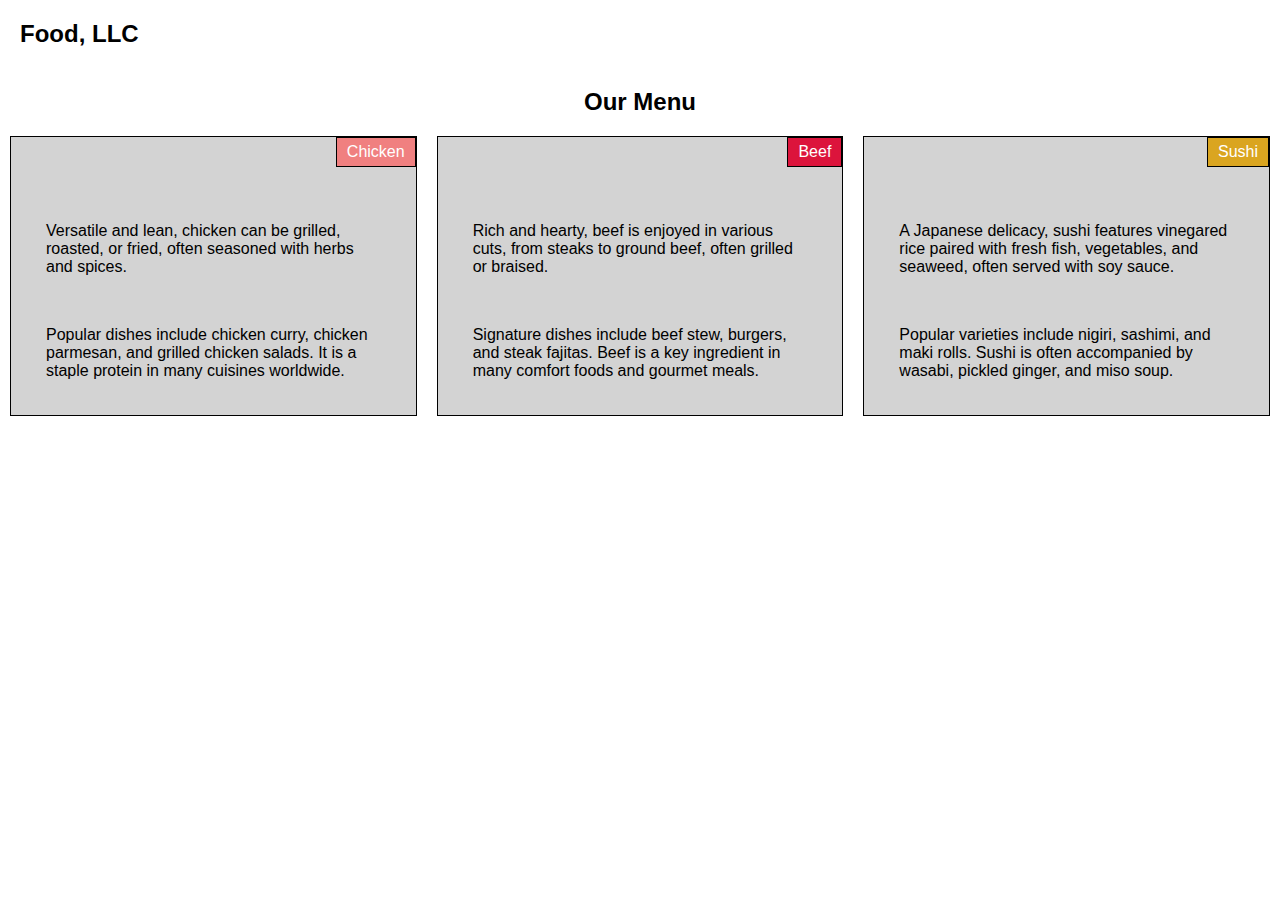
<file: index.html>
<!DOCTYPE html>
<html lang="en">
<head>
    <meta charset="UTF-8">
    <meta name="viewport" content="width=device-width, initial-scale=1.0">
    <link rel="stylesheet" href="css/style.css">
    <title>Module 3 Solution</title>
    <style>
        /* Style for the menu button */
    .menu-button {
        display: none;
        font-size: 20px;
        cursor: pointer;
        background: none;
        border: none;
        padding: 10px;
        position: absolute;
        top: 10px;
        right: 10px;
    }

        /* Dropdown menu styles */
        .dropdown-menu {
            display: none;
            position: absolute;
            right: 5px; 
            background-color: #f9f9f9;
            box-shadow: 0px 8px 16px rgba(0, 0, 0, 0.2);
            padding: 5px;
            list-style: none;
            margin: 0;
        }

        .dropdown-menu li {
            font-size: 10px;
            padding: 5px 3px;
            cursor: pointer;
        }

        .dropdown-menu li:hover {
            background-color: #ddd;
        }

        /* Show menu button only on mobile view */
        @media (max-width: 768px) {
            .menu-button {
                display: block;
            }
        }

        /* CSS-only dropdown functionality */
        .menu-button:focus + .dropdown-menu,
        .menu-button:active + .dropdown-menu {
            display: block;
        }
    </style>
</head>
<body>
    <header>
        <h1>Food, LLC</h1>
        <button class="menu-button">☰</button>
        <ul class="dropdown-menu">
            <li>Chicken</li>
            <li>Beef</li>
            <li>Sushi</li>
        </ul>
    </header>
    <h2>Our Menu</h2>
    <div class="container">
        <div class="section">
            <div class="section-title">Chicken</div>
            <p>Versatile and lean, chicken can be grilled, roasted, or fried, often seasoned with herbs and spices.</p>
            <p>Popular dishes include chicken curry, chicken parmesan, and grilled chicken salads. It is a staple protein in many cuisines worldwide.</p>
        </div>
        <div class="section">
            <div class="section-title">Beef</div>
            <p>Rich and hearty, beef is enjoyed in various cuts, from steaks to ground beef, often grilled or braised.</p>
            <p>Signature dishes include beef stew, burgers, and steak fajitas. Beef is a key ingredient in many comfort foods and gourmet meals.</p>
        </div>
        <div class="section">
            <div class="section-title">Sushi</div>
            <p>A Japanese delicacy, sushi features vinegared rice paired with fresh fish, vegetables, and seaweed, often served with soy sauce.</p>
            <p>Popular varieties include nigiri, sashimi, and maki rolls. Sushi is often accompanied by wasabi, pickled ginger, and miso soup.</p>
        </div>
    </div>
</body>
</html>
</file>
<file: css/style.css>
* {
    box-sizing: border-box;
    margin: 0;
    padding: 0;
}

body {
    font-family: "Helvetica Neue", Helvetica, Arial, sans-serif;
}

header h1 {
    margin: 0;
    font-size: 24px;
    padding: 20px;
    font-weight: bold;
}

h2 {
    text-align: center;
    padding: 20px;
    font-size: 1.5em;
}

.container {
    display: block; /* Ensure sections stack vertically */
}

.section {
    border: 1px solid black;
    padding: 35px;
    margin: 10px;
    position: relative;
    background-color: lightgray;
}

.section-title {
    position: absolute;
    top: 0;
    right: 0;
    background-color: lightcoral; /* Change for each section */
    color: white;
    padding: 5px 10px;
    border: 1px solid black;
    font-size: 1em;
}

.section:nth-child(2) .section-title {
    background-color: crimson;
}

.section:nth-child(3) .section-title {
    background-color: goldenrod;
}

p {
    margin-top: 50px;
}

.navbar {
    margin-bottom: 0;
    border-radius: 0;
}

.navbar-brand {
    font-size: 24px;
    font-weight: bold;
}

.navbar-nav {
    width: 100%;
    text-align: center;
}

.navbar-nav > li {
    float: none;
    display: inline-block;
}

.navbar-nav > li > a {
    display: block;
    padding: 10px 15px;
    background-color: #f8f8f8;
    color: #333;
}

.navbar-nav > li > a:hover {
    background-color: #ddd;
    color: #000;
}

/* Mobile Menu */
#mobile-menu {
    background-color: #f8f9fa; /* Light gray background for dropdown */
    width: 100%; /* Full width of the browser window */
    border-top: 1px solid #ddd; /* Add a border to separate the menu */
}

.mobile-dropdown > li > a {
    display: block;
    padding: 10px 15px;
    background-color: #f8f8f8;
    color: #333;
    text-align: left;
    border-bottom: 1px solid #ddd; /* Add a border between menu items */
}

.mobile-dropdown > li > a:hover {
    background-color: #ddd;
    color: #000;
}

/* Tall Section */
.tall-section {
    height: 1000px; /* Tall section height */
    background-color: #e9ecef; /* Distinguishable background color */
}

/* Desktop View (992px and above) */
@media (min-width: 992px) {
    .container {
        display: flex;
        justify-content: space-between;
    }

    .section {
        flex: 1;
        margin: 0 10px;
    }
}

/* Tablet View (768px to 991px) */
@media (min-width: 768px) and (max-width: 991px) {
    .container {
        display: flex;
        flex-wrap: wrap;
    }

    .section {
        flex: 1 1 calc(50% - 20px); /* Two sections per row */
        margin: 10px;
    }

    .section:nth-child(3) {
        flex: 1 1 100%; /* Third section takes full width */
    }
}

/* Mobile View (767px and below) */
@media (max-width: 767px) {
    .container {
        display: block;
    }

    .section {
        width: 100%;
        margin: 10px 0;
    }

    .navbar-collapse {
        background-color: #f8f8f8;
    }

    .navbar-nav > li > a {
        width: 100%;
        text-align: left;
    }
}
</file>
